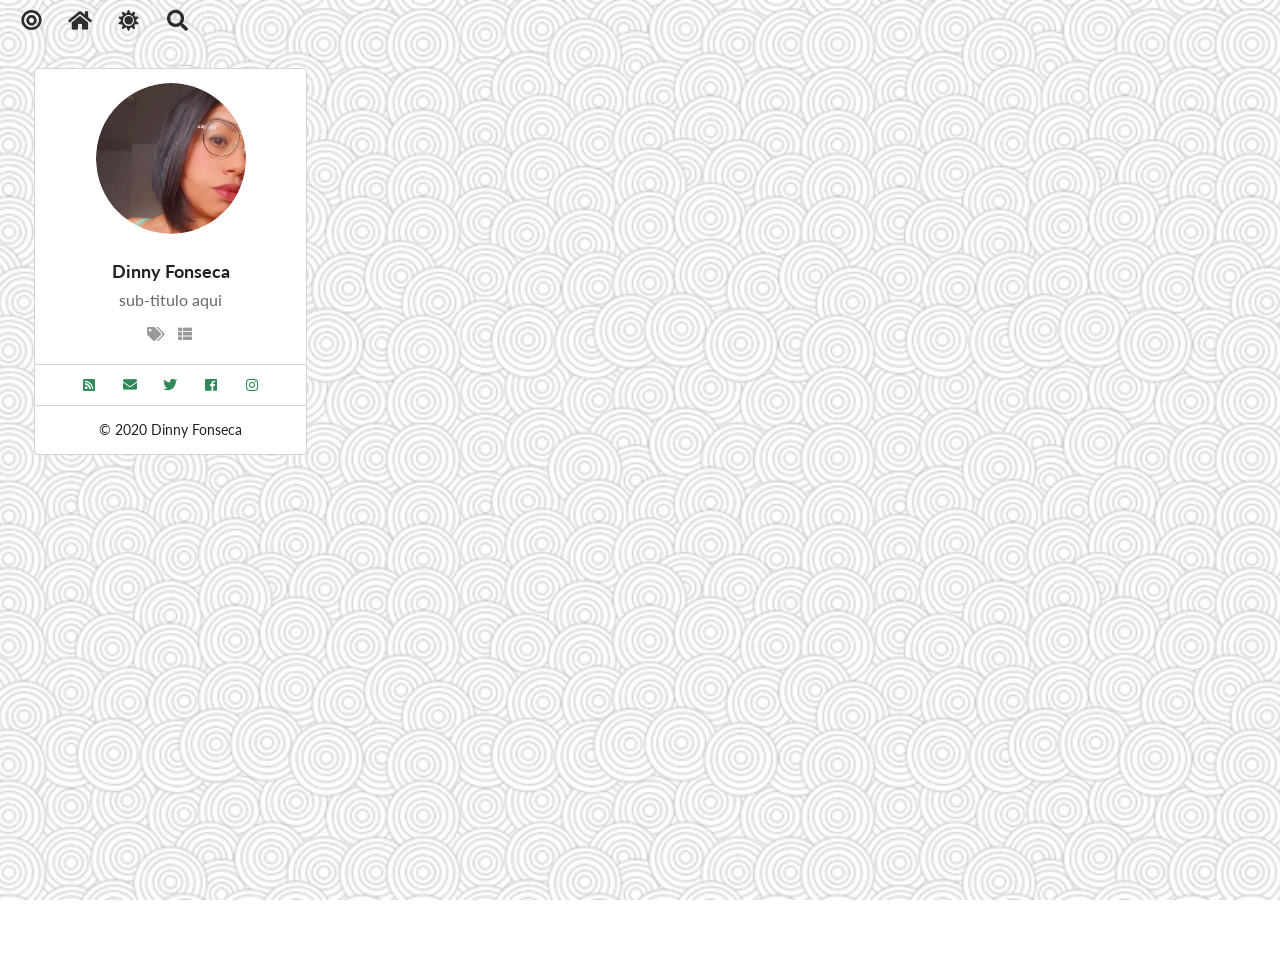
<file: index.html>
<!doctype html><html lang=pt><head><meta charset=utf-8><meta name=viewport content="width=device-width,initial-scale=1"><meta http-equiv=x-ua-compatible content="ie=edge"><title>Início | Dinny Fonseca</title><link href=/favicon.ico rel="shortcut icon" type=image/x-icon><meta name=author content="Dinny Fonseca"><meta name=description content="descrição aqui"><meta name=generator content="Hugo 0.74.3"><link rel=canonical href=https://dinnyfonseca.github.io/><meta property="og:title" content="Dinny Fonseca"><meta property="og:description" content="descrição aqui"><meta property="og:type" content="website"><meta property="og:url" content="https://dinnyfonseca.github.io/"><meta name=twitter:card content="summary"><meta name=twitter:title content="Dinny Fonseca"><meta name=twitter:description content="descrição aqui"><link rel=stylesheet href=/css/semantic.min.css><link rel=stylesheet href=/css/OverlayScrollbars.min.css><link rel=stylesheet href=/css/github-markdown.css><link rel=stylesheet href=/css/site.css><style>a{color:#2e8b57!important}</style><style>.inverted a{color:#8fbc8f!important}</style></head><body style=background-image:url(/wallpaper.jpg);background-repeat:repeat><nav class="ui secondary inverted menu dream-menu"><div class=item><i class="large link bullseye icon dream-flip-toggle" title=Vire!></i></div><div class=item><i class="large link home icon" title=Início onclick="window.location.href='https:\/\/dinnyfonseca.github.io'"></i></div><div class=item><i class="large link icon theme-switch" onclick=themeSwitch()></i></div><div class=item><i class="large link search icon" onclick=toggleSearch()></i></div></nav><div class=flip-container><div class=flipper><section class=front><div class=dream-max-width><div class="ui centered relaxed grid dream-grid"><div class="sixteen wide mobile eight wide tablet four wide computer column dream-column"><article class=dream-header><section class="ui top attached center aligned segment"><div class="ui small circular image"><img src=/me/avatar_fb.jpg></div><h1 class="ui medium header">Dinny Fonseca<div class="sub header" style=margin-top:.5rem>sub-titulo aqui</div></h1><div class="ui horizontal list"><a class=item href=/tags><i class="tags icon" title="Todas as Tags"></i></a><a class=item href=/categories><i class="th list icon" title="Todas as Categorias"></i></a></div></section><section class="ui attached segment header-socials"><nav class="ui secondary menu dream-menu dream-socials"><div class=item><a href=/index.xml><i class="rss square icon" title=RSS></i></a></div><div class=item><a href=mailto:dinnyariadne@gmail.com><i class="mail icon" title=Email></i></a></div><div class=item><a href=https://twitter.com/ariadneassis target=_blank><i class="twitter icon" title=Twitter></i></a></div><div class=item><a href=https://facebook.com/ariadne.assis target=_blank><i class="facebook icon" title=Facebook></i></a></div><div class=item><a href=https://instagram.com/dinnyassis target=_blank><i class="instagram icon" title=Instagram></i></a></div></nav></section><section class="ui bottom attached center aligned segment"><p>© 2020 Dinny Fonseca</p></section></article></div><div class="sixteen wide mobile eight wide tablet four wide computer column dream-column"></div></div></div></section><section class=back><div class=dream-max-width><div class="ui centered relaxed grid dream-grid dream-back"><section class="sixteen wide mobile eight wide tablet four wide computer column dream-column"><article><div class="ui top attached segment"><h3 class="ui header">Sobre mim</h3></div><div class="ui bottom attached segment markdown-body"><p>Oi, eu sou o Goku ❤️🌈</p><p>E aqui vai uns textos da hora.</p></div></article></section><section class="sixteen wide mobile eight wide tablet four wide computer column dream-column"><article><div class="ui top attached segment"><h3 class="ui header">Mídias sociais</h3></div><div class="ui bottom attached segment"><nav class="ui secondary menu dream-menu dream-socials"><div class=item><a href=/index.xml><i class="large rss square icon" title=RSS></i></a></div><div class=item><a href=mailto:dinnyariadne@gmail.com><i class="large mail icon" title=Email></i></a></div><div class=item><a href=https://twitter.com/ariadneassis target=_blank><i class="large twitter icon" title=Twitter></i></a></div><div class=item><a href=https://facebook.com/ariadne.assis target=_blank><i class="large facebook icon" title=Facebook></i></a></div><div class=item><a href=https://instagram.com/dinnyassis target=_blank><i class="large instagram icon" title=Instagram></i></a></div></nav></div></article></section><section class="sixteen wide mobile eight wide tablet four wide computer column dream-column"><footer class="ui segment">Todos os direitos reservados</footer></section><section class="sixteen wide mobile eight wide tablet eight wide computer column dream-column"><footer class="ui segment"><div id=disqus_thread></div><script>var disqus_config=function(){this.page.url='https:\/\/dinnyfonseca.github.io\/';this.page.identifier='/';};(function(){var d=document,s=d.createElement('script');s.src='https://'+'dinnyfonseca'+'.disqus.com/embed.js';s.setAttribute('data-timestamp',+new Date());(d.head||d.body).appendChild(s);})();</script><noscript>Please enable JavaScript to view the <a href=https://disqus.com/?ref_noscript>comments powered by Disqus.</a></noscript></footer></section></div></div></section></div></div><script>window.darkNav=true</script><script src=/js/jquery.min.js></script><script src=/js/semantic.min.js></script><script src=/js/jquery.overlayScrollbars.min.js></script><script src=/js/header.js></script><script src=/js/main.js></script><script src=/js/theme.js></script><script src=/js/imagesloaded.pkgd.min.js></script><script src=/js/masonry.pkgd.min.js></script><script src=/js/grid.js></script><div class="ui inverted segment" id=dream-search><div class="ui search"><div class="ui transparent input"><input class=prompt type=text placeholder=Buscar></div><div class=results></div></div></div><script>$(document).ready(function(){$.getJSON('https:\/\/dinnyfonseca.github.io/index.json',function(data){$('.ui.search').search({source:data,searchFields:['title'],showNoResults:true,})})})</script><script src=/js/search.js></script><script type=application/javascript>var doNotTrack=false;if(!doNotTrack){window.ga=window.ga||function(){(ga.q=ga.q||[]).push(arguments)};ga.l=+new Date;ga('create','UA-153647691-4','auto');ga('send','pageview');}</script><script async src=https://www.google-analytics.com/analytics.js></script></body></html>
</file>
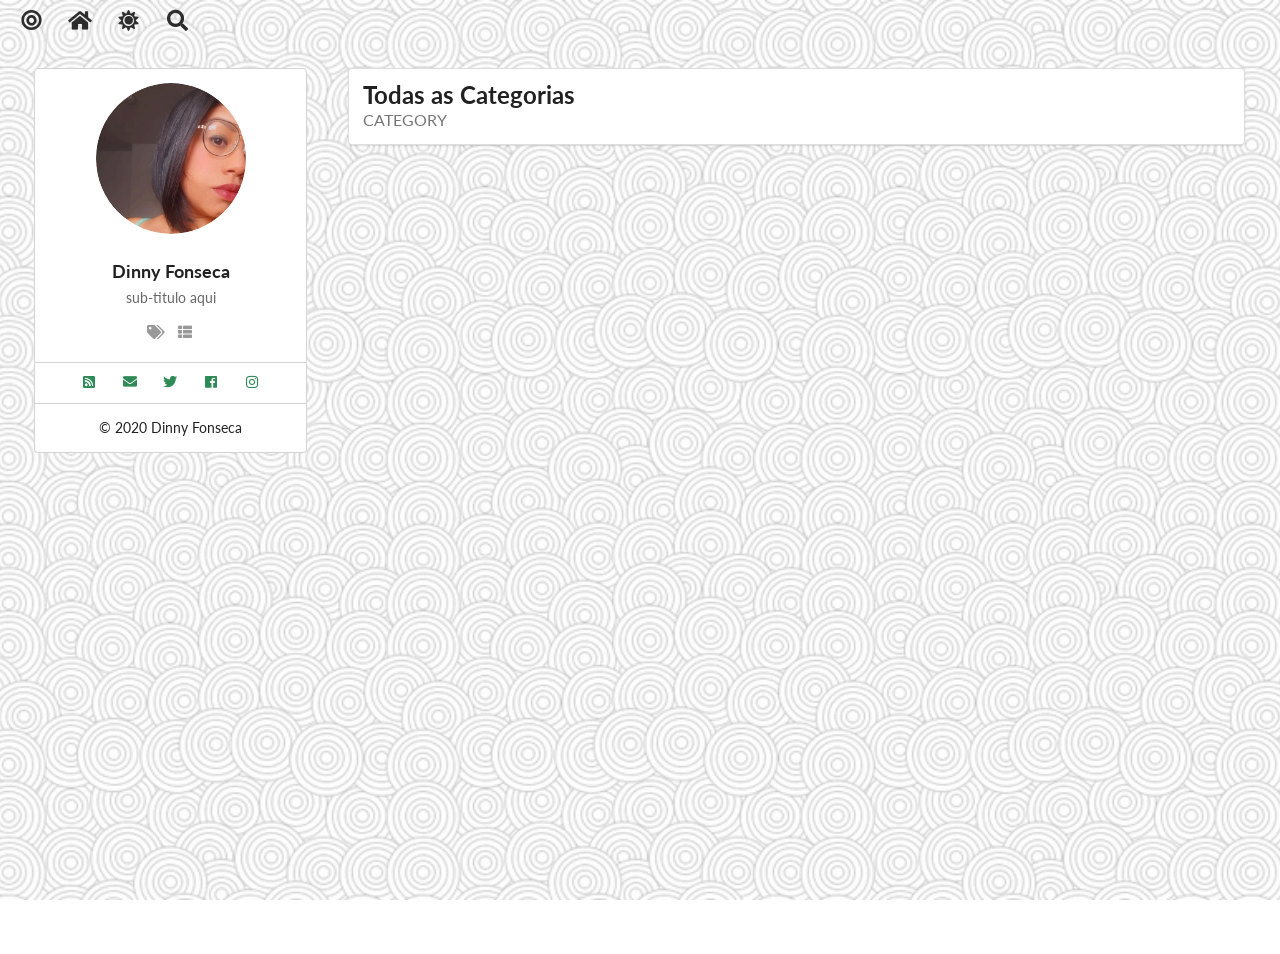
<file: categories/index.html>
<!doctype html><html lang=pt><head><meta charset=utf-8><meta name=viewport content="width=device-width,initial-scale=1"><meta http-equiv=x-ua-compatible content="ie=edge"><title>Todas as Categorias | Dinny Fonseca</title><link href=/favicon.ico rel="shortcut icon" type=image/x-icon><meta name=author content="Dinny Fonseca"><meta name=description content="descrição aqui"><meta name=generator content="Hugo 0.74.3"><link rel=canonical href=https://dinnyfonseca.github.io/categories/><meta property="og:title" content="Categories"><meta property="og:description" content="descrição aqui"><meta property="og:type" content="website"><meta property="og:url" content="https://dinnyfonseca.github.io/categories/"><meta name=twitter:card content="summary"><meta name=twitter:title content="Categories"><meta name=twitter:description content="descrição aqui"><link rel=stylesheet href=/css/semantic.min.css><link rel=stylesheet href=/css/OverlayScrollbars.min.css><link rel=stylesheet href=/css/github-markdown.css><link rel=stylesheet href=/css/site.css><style>a{color:#2e8b57!important}</style><style>.inverted a{color:#8fbc8f!important}</style></head><body style=background-image:url(/wallpaper.jpg);background-repeat:repeat><nav class="ui secondary inverted menu dream-menu"><div class=item><i class="large link bullseye icon dream-flip-toggle" title=Vire!></i></div><div class=item><i class="large link home icon" title=Início onclick="window.location.href='https:\/\/dinnyfonseca.github.io'"></i></div><div class=item><i class="large link icon theme-switch" onclick=themeSwitch()></i></div><div class=item><i class="large link search icon" onclick=toggleSearch()></i></div></nav><div class=flip-container><div class=flipper><section class=front><div class=dream-max-width><div class="ui centered relaxed grid dream-grid"><div class="sixteen wide mobile sixteen wide tablet four wide computer column"><article class=dream-header><section class="ui top attached center aligned segment"><div class="ui small circular image"><img src=/me/avatar_fb.jpg></div><div class="ui medium header">Dinny Fonseca<div class="sub header" style=margin-top:.5rem>sub-titulo aqui</div></div><div class="ui horizontal list"><a class=item href=/tags><i class="tags icon" title="Todas as Tags"></i></a><a class=item href=/categories><i class="th list icon" title="Todas as Categorias"></i></a></div></section><section class="ui attached segment header-socials"><nav class="ui secondary menu dream-menu dream-socials"><div class=item><a href=/index.xml><i class="rss square icon" title=RSS></i></a></div><div class=item><a href=mailto:dinnyariadne@gmail.com><i class="mail icon" title=Email></i></a></div><div class=item><a href=https://twitter.com/ariadneassis target=_blank><i class="twitter icon" title=Twitter></i></a></div><div class=item><a href=https://facebook.com/ariadne.assis target=_blank><i class="facebook icon" title=Facebook></i></a></div><div class=item><a href=https://instagram.com/dinnyassis target=_blank><i class="instagram icon" title=Instagram></i></a></div></nav></section><section class="ui bottom attached center aligned segment"><p>© 2020 Dinny Fonseca</p></section></article></div><div class="sixteen wide mobile sixteen wide tablet twelve wide computer column"><div class="ui segment dream-categories-section"><h1 class="ui large header">Todas as Categorias<div class="ui grey sub header">category</div></h1></div></div></div></div></section><section class=back><div class=dream-max-width><div class="ui centered relaxed grid dream-grid dream-back"><section class="sixteen wide mobile eight wide tablet four wide computer column dream-column"><article><div class="ui top attached segment"><h3 class="ui header">Sobre mim</h3></div><div class="ui bottom attached segment markdown-body"><p>Oi, eu sou o Goku ❤️🌈</p><p>E aqui vai uns textos da hora.</p></div></article></section><section class="sixteen wide mobile eight wide tablet four wide computer column dream-column"><article><div class="ui top attached segment"><h3 class="ui header">Mídias sociais</h3></div><div class="ui bottom attached segment"><nav class="ui secondary menu dream-menu dream-socials"><div class=item><a href=/index.xml><i class="large rss square icon" title=RSS></i></a></div><div class=item><a href=mailto:dinnyariadne@gmail.com><i class="large mail icon" title=Email></i></a></div><div class=item><a href=https://twitter.com/ariadneassis target=_blank><i class="large twitter icon" title=Twitter></i></a></div><div class=item><a href=https://facebook.com/ariadne.assis target=_blank><i class="large facebook icon" title=Facebook></i></a></div><div class=item><a href=https://instagram.com/dinnyassis target=_blank><i class="large instagram icon" title=Instagram></i></a></div></nav></div></article></section><section class="sixteen wide mobile eight wide tablet four wide computer column dream-column"><footer class="ui segment">Todos os direitos reservados</footer></section><section class="sixteen wide mobile eight wide tablet eight wide computer column dream-column"><footer class="ui segment"><div id=disqus_thread></div><script>var disqus_config=function(){this.page.url='https:\/\/dinnyfonseca.github.io\/categories\/';this.page.identifier='/';};(function(){var d=document,s=d.createElement('script');s.src='https://'+'dinnyfonseca'+'.disqus.com/embed.js';s.setAttribute('data-timestamp',+new Date());(d.head||d.body).appendChild(s);})();</script><noscript>Please enable JavaScript to view the <a href=https://disqus.com/?ref_noscript>comments powered by Disqus.</a></noscript></footer></section></div></div></section></div></div><script>window.darkNav=true</script><script src=/js/jquery.min.js></script><script src=/js/semantic.min.js></script><script src=/js/jquery.overlayScrollbars.min.js></script><script src=/js/header.js></script><script src=/js/main.js></script><script src=/js/theme.js></script><div class="ui inverted segment" id=dream-search><div class="ui search"><div class="ui transparent input"><input class=prompt type=text placeholder=Buscar></div><div class=results></div></div></div><script>$(document).ready(function(){$.getJSON('https:\/\/dinnyfonseca.github.io/index.json',function(data){$('.ui.search').search({source:data,searchFields:['title'],showNoResults:true,})})})</script><script src=/js/search.js></script><script type=application/javascript>var doNotTrack=false;if(!doNotTrack){window.ga=window.ga||function(){(ga.q=ga.q||[]).push(arguments)};ga.l=+new Date;ga('create','UA-153647691-4','auto');ga('send','pageview');}</script><script async src=https://www.google-analytics.com/analytics.js></script></body></html>
</file>
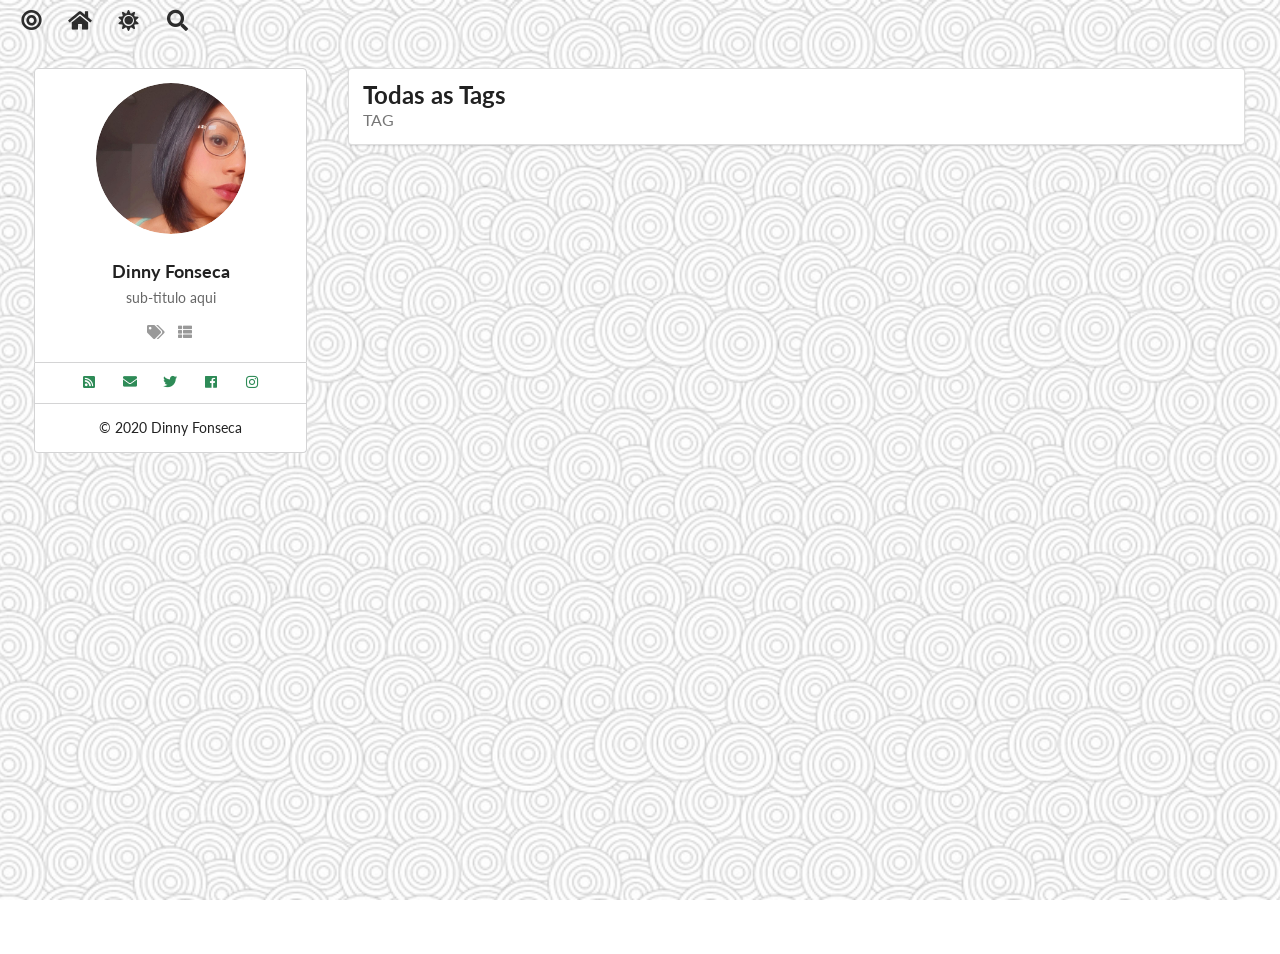
<file: tags/index.html>
<!doctype html><html lang=pt><head><meta charset=utf-8><meta name=viewport content="width=device-width,initial-scale=1"><meta http-equiv=x-ua-compatible content="ie=edge"><title>Todas as Tags | Dinny Fonseca</title><link href=/favicon.ico rel="shortcut icon" type=image/x-icon><meta name=author content="Dinny Fonseca"><meta name=description content="descrição aqui"><meta name=generator content="Hugo 0.74.3"><link rel=canonical href=https://dinnyfonseca.github.io/tags/><meta property="og:title" content="Tags"><meta property="og:description" content="descrição aqui"><meta property="og:type" content="website"><meta property="og:url" content="https://dinnyfonseca.github.io/tags/"><meta name=twitter:card content="summary"><meta name=twitter:title content="Tags"><meta name=twitter:description content="descrição aqui"><link rel=stylesheet href=/css/semantic.min.css><link rel=stylesheet href=/css/OverlayScrollbars.min.css><link rel=stylesheet href=/css/github-markdown.css><link rel=stylesheet href=/css/site.css><style>a{color:#2e8b57!important}</style><style>.inverted a{color:#8fbc8f!important}</style></head><body style=background-image:url(/wallpaper.jpg);background-repeat:repeat><nav class="ui secondary inverted menu dream-menu"><div class=item><i class="large link bullseye icon dream-flip-toggle" title=Vire!></i></div><div class=item><i class="large link home icon" title=Início onclick="window.location.href='https:\/\/dinnyfonseca.github.io'"></i></div><div class=item><i class="large link icon theme-switch" onclick=themeSwitch()></i></div><div class=item><i class="large link search icon" onclick=toggleSearch()></i></div></nav><div class=flip-container><div class=flipper><section class=front><div class=dream-max-width><div class="ui centered relaxed grid dream-grid"><div class="sixteen wide mobile sixteen wide tablet four wide computer column"><article class=dream-header><section class="ui top attached center aligned segment"><div class="ui small circular image"><img src=/me/avatar_fb.jpg></div><div class="ui medium header">Dinny Fonseca<div class="sub header" style=margin-top:.5rem>sub-titulo aqui</div></div><div class="ui horizontal list"><a class=item href=/tags><i class="tags icon" title="Todas as Tags"></i></a><a class=item href=/categories><i class="th list icon" title="Todas as Categorias"></i></a></div></section><section class="ui attached segment header-socials"><nav class="ui secondary menu dream-menu dream-socials"><div class=item><a href=/index.xml><i class="rss square icon" title=RSS></i></a></div><div class=item><a href=mailto:dinnyariadne@gmail.com><i class="mail icon" title=Email></i></a></div><div class=item><a href=https://twitter.com/ariadneassis target=_blank><i class="twitter icon" title=Twitter></i></a></div><div class=item><a href=https://facebook.com/ariadne.assis target=_blank><i class="facebook icon" title=Facebook></i></a></div><div class=item><a href=https://instagram.com/dinnyassis target=_blank><i class="instagram icon" title=Instagram></i></a></div></nav></section><section class="ui bottom attached center aligned segment"><p>© 2020 Dinny Fonseca</p></section></article></div><div class="sixteen wide mobile sixteen wide tablet twelve wide computer column"><div class="ui segment dream-tags-section"><h1 class="ui large header">Todas as Tags<div class="ui grey sub header">tag</div></h1></div></div></div></div></section><section class=back><div class=dream-max-width><div class="ui centered relaxed grid dream-grid dream-back"><section class="sixteen wide mobile eight wide tablet four wide computer column dream-column"><article><div class="ui top attached segment"><h3 class="ui header">Sobre mim</h3></div><div class="ui bottom attached segment markdown-body"><p>Oi, eu sou o Goku ❤️🌈</p><p>E aqui vai uns textos da hora.</p></div></article></section><section class="sixteen wide mobile eight wide tablet four wide computer column dream-column"><article><div class="ui top attached segment"><h3 class="ui header">Mídias sociais</h3></div><div class="ui bottom attached segment"><nav class="ui secondary menu dream-menu dream-socials"><div class=item><a href=/index.xml><i class="large rss square icon" title=RSS></i></a></div><div class=item><a href=mailto:dinnyariadne@gmail.com><i class="large mail icon" title=Email></i></a></div><div class=item><a href=https://twitter.com/ariadneassis target=_blank><i class="large twitter icon" title=Twitter></i></a></div><div class=item><a href=https://facebook.com/ariadne.assis target=_blank><i class="large facebook icon" title=Facebook></i></a></div><div class=item><a href=https://instagram.com/dinnyassis target=_blank><i class="large instagram icon" title=Instagram></i></a></div></nav></div></article></section><section class="sixteen wide mobile eight wide tablet four wide computer column dream-column"><footer class="ui segment">Todos os direitos reservados</footer></section><section class="sixteen wide mobile eight wide tablet eight wide computer column dream-column"><footer class="ui segment"><div id=disqus_thread></div><script>var disqus_config=function(){this.page.url='https:\/\/dinnyfonseca.github.io\/tags\/';this.page.identifier='/';};(function(){var d=document,s=d.createElement('script');s.src='https://'+'dinnyfonseca'+'.disqus.com/embed.js';s.setAttribute('data-timestamp',+new Date());(d.head||d.body).appendChild(s);})();</script><noscript>Please enable JavaScript to view the <a href=https://disqus.com/?ref_noscript>comments powered by Disqus.</a></noscript></footer></section></div></div></section></div></div><script>window.darkNav=true</script><script src=/js/jquery.min.js></script><script src=/js/semantic.min.js></script><script src=/js/jquery.overlayScrollbars.min.js></script><script src=/js/header.js></script><script src=/js/main.js></script><script src=/js/theme.js></script><div class="ui inverted segment" id=dream-search><div class="ui search"><div class="ui transparent input"><input class=prompt type=text placeholder=Buscar></div><div class=results></div></div></div><script>$(document).ready(function(){$.getJSON('https:\/\/dinnyfonseca.github.io/index.json',function(data){$('.ui.search').search({source:data,searchFields:['title'],showNoResults:true,})})})</script><script src=/js/search.js></script><script type=application/javascript>var doNotTrack=false;if(!doNotTrack){window.ga=window.ga||function(){(ga.q=ga.q||[]).push(arguments)};ga.l=+new Date;ga('create','UA-153647691-4','auto');ga('send','pageview');}</script><script async src=https://www.google-analytics.com/analytics.js></script></body></html>
</file>
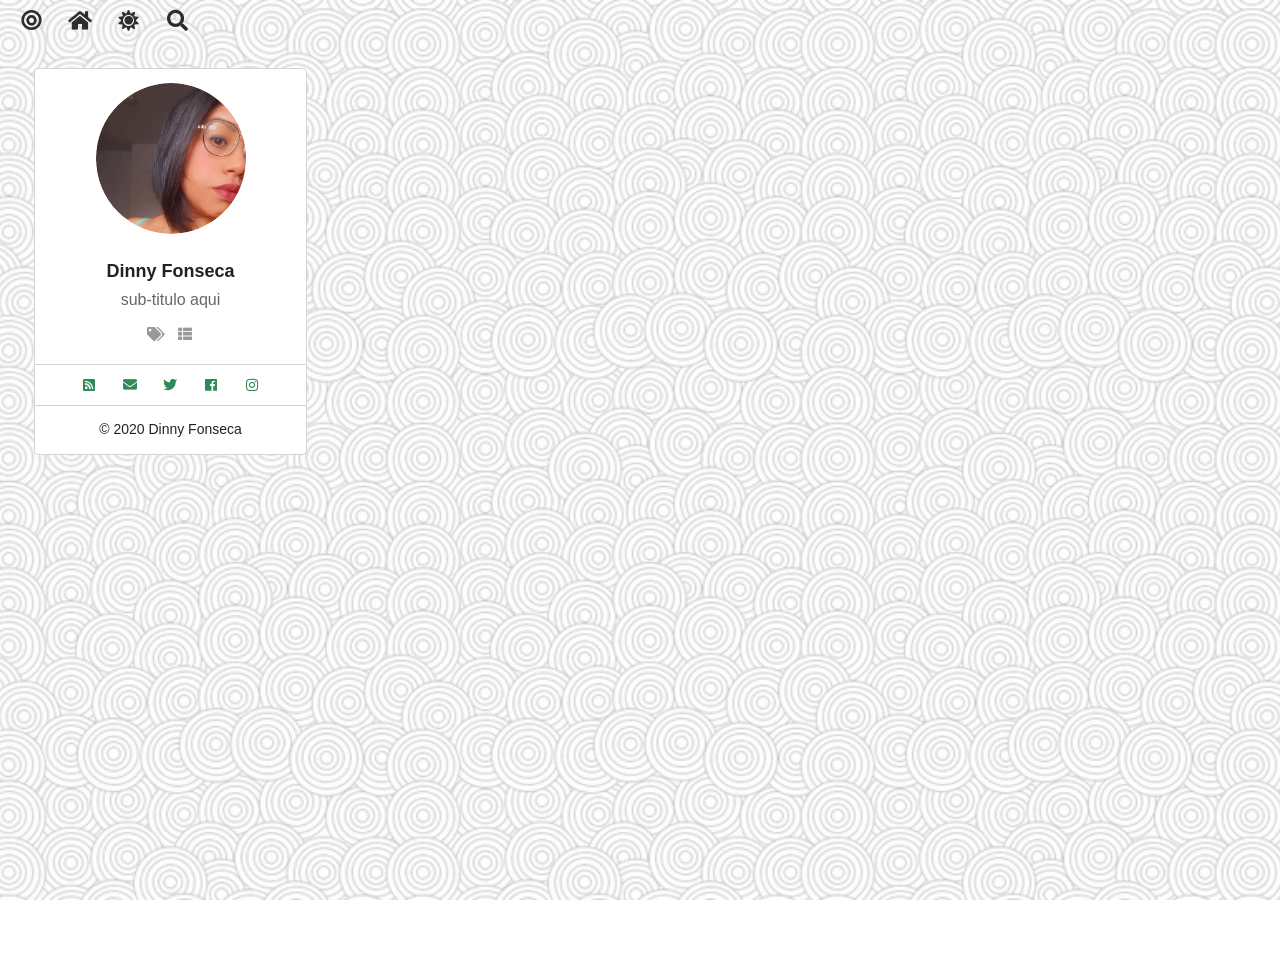
<file: page/1/index.html>
<!doctype html><html><head><title>https://dinnyfonseca.github.io/</title><link rel=canonical href=https://dinnyfonseca.github.io/><meta name=robots content="noindex"><meta charset=utf-8><meta http-equiv=refresh content="0; url=https://dinnyfonseca.github.io/"></head></html>
</file>
